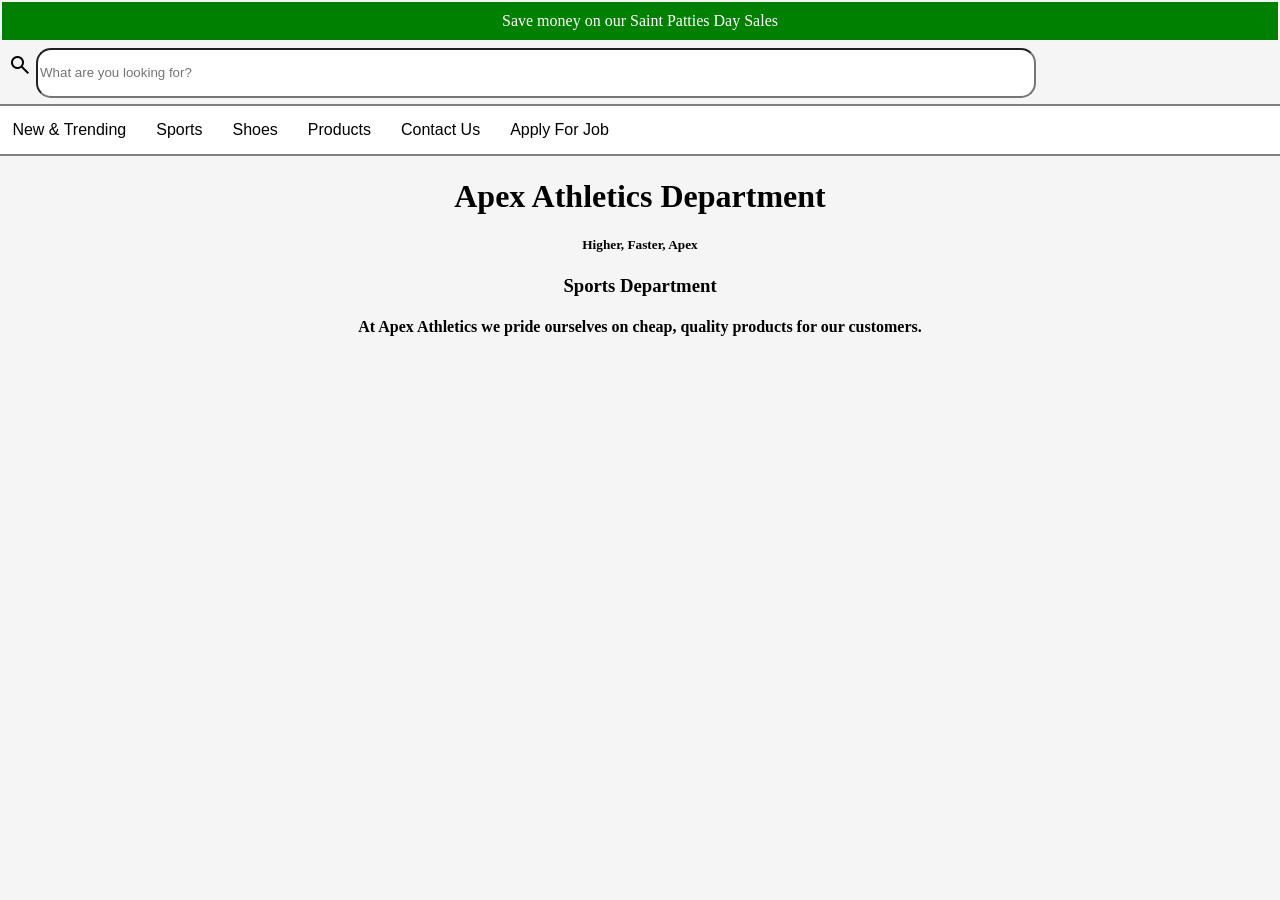
<file: index.html>
<!DOCTYPE html>
<html lang="en">
    <head>
        <meta charset="UTF-8">
        <meta name="viewport" content="width=device-width,initial-scale=1">
        <title>Apex Athletics Store</title>
        <link rel="stylesheet" href="https://fonts.googleapis.com/css2?family=Material+Symbols+Outlined:opsz,wght,FILL,GRAD@24,400,0,0&icon_names=search" />
        <link rel="icon" href="Lofo..png">
        <link rel="stylesheet" href="style.css">
    </head>
    <body style="background-color: whitesmoke;">
        <nav class="nav">
            <ul>
                <li><a href=""> Save money on our Saint Patties Day Sales</a></li>
            </ul>
        </nav>
        <form>
            <div class="search">
                <span class="search-icon material-symbols-outlined">search</span>
                <input class="search-input" type="search" placeholder="What are you looking for?"></div>
        </form>
        <nav class="navbar">
            <ul>
                <li><a href="index.html">New & Trending</a></li>
                <li><a href="https://3ref252.live.codepad.app/">Sports</a></li>
                <li><a href="Shoes.html">Shoes</a></li>
                <li><a href="Products.html">Products</a></li>
                <li><a href="">Contact Us</a></li>
                <li><a href="https://form.typeform.com/to/LQZNQ7ey">Apply For Job</a></li>
            </ul>
         </nav>
        <h1>Apex Athletics Department</h1> 
    <h5>Higher, Faster, Apex</h5>
    <style>
     h5{text-align: center;}
    </style>
     <main>
        <h3>Sports Department</h3>
        <h4> At Apex Athletics we pride ourselves on cheap, quality products for our customers. </h4>
        <style>
            h3{
                text-align: center;
            }
            h4{
                font-weight: 600;
                text-align: center;
            }
        </style>
     </main>
    </body>
</html>
</file>
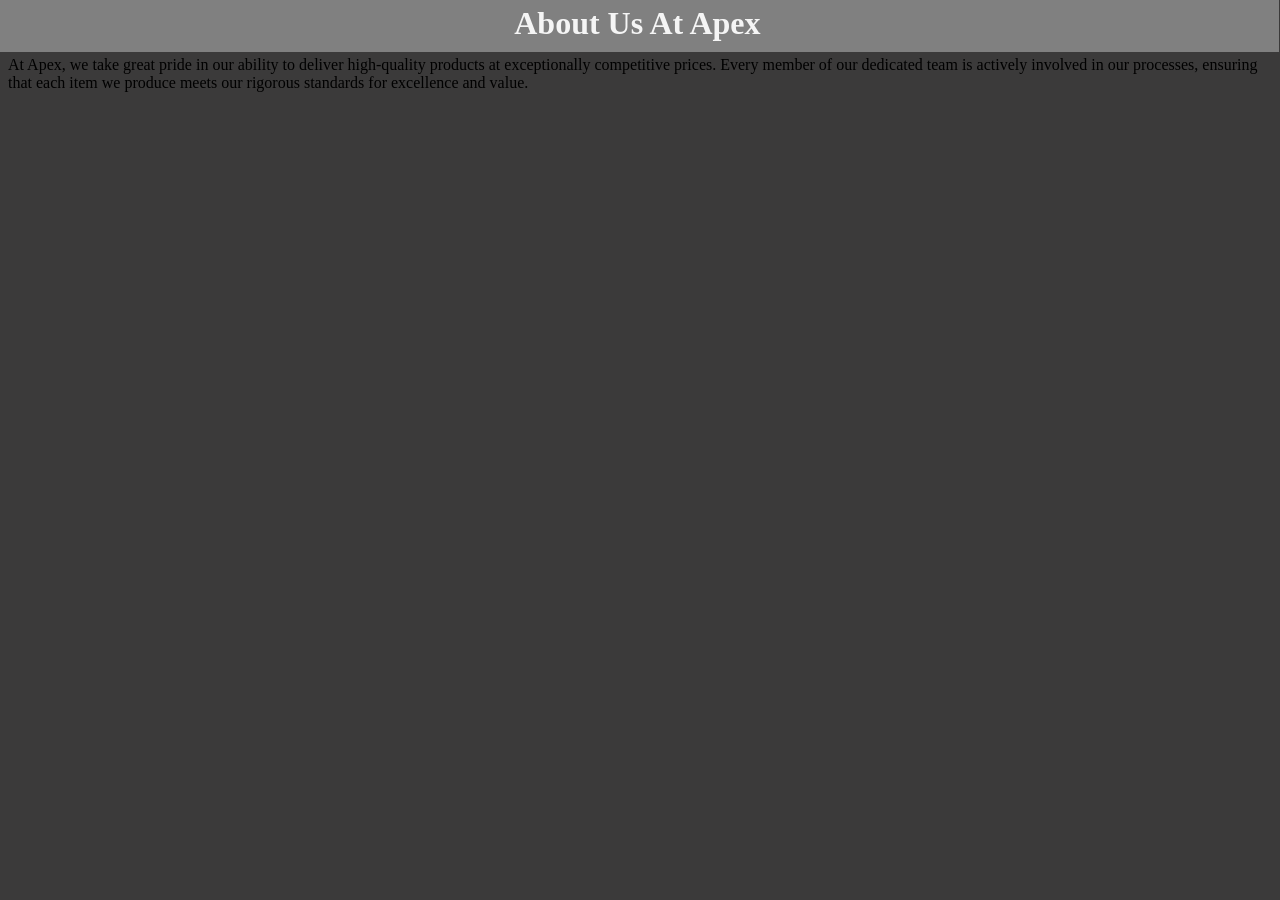
<file: About.html>
<!DOCTYPE html>
<html lang="en">
    <head>
        <meta charset="UTF-8">
        <meta name="viewport" content="width=device-width,initial-scale=1">
        <title>About Us</title>
        <header>
            <h1>About Us At Apex</h1>
        </header>
    </head>
    <body style="background-color: rgb(59, 58, 58);">
        <p>At Apex, we take great pride in our ability to deliver high-quality products at exceptionally competitive prices. Every member of our dedicated team is actively involved in our processes, ensuring that each item we produce meets our rigorous standards for excellence and value.</p>
        <style>h1{
        color:whitesmoke;
        display: block;
        text-align: center;
        background-color: grey;
        top: 0px;
        margin: -1%;
        right: 0px;
        width: 100%;
        padding: 10px;
        text-decoration-thickness: 50px;
        }</style>
    </body>
</html>
</file>
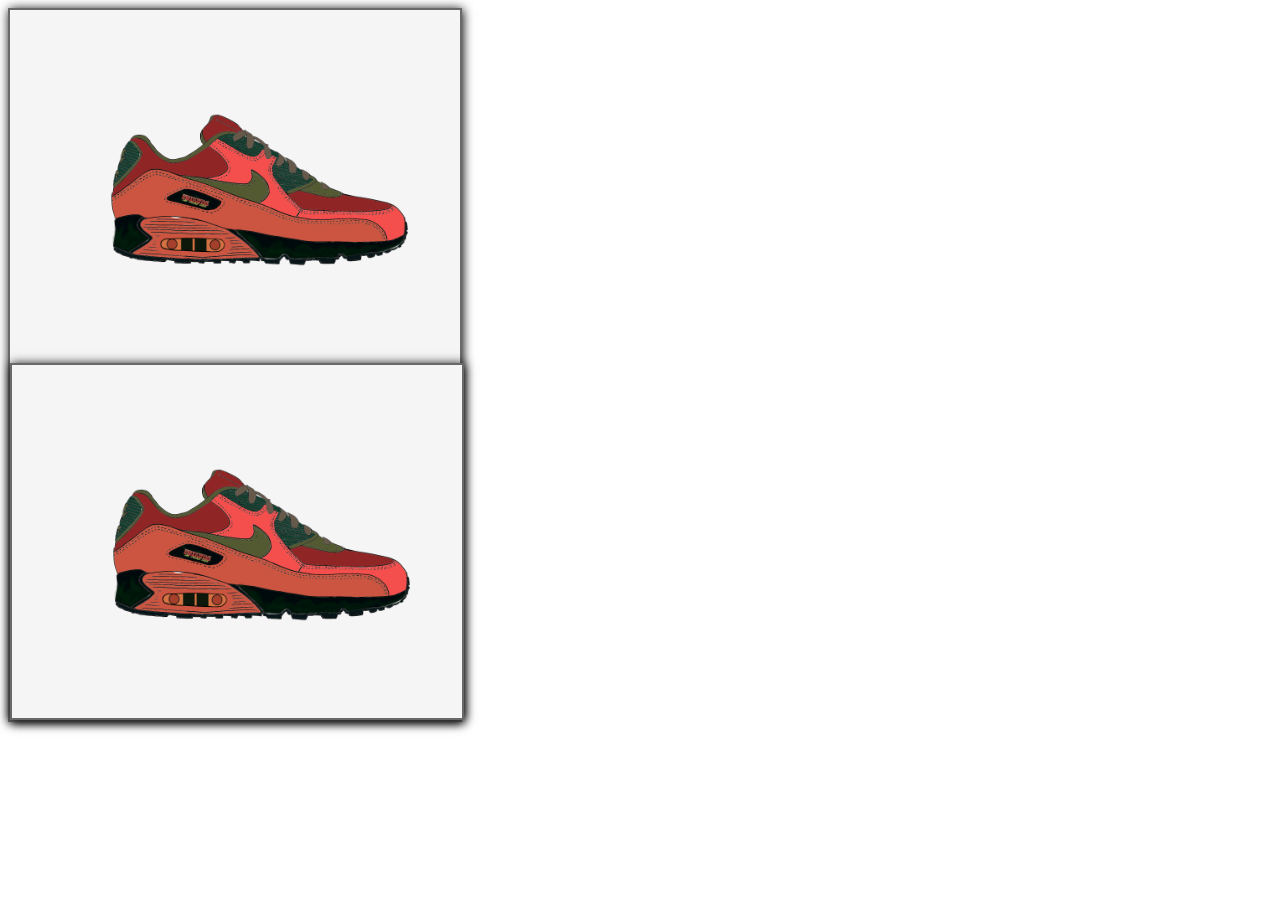
<file: Shoes.html>
<!DOCTYPE html>
<html lang="en">
    <head>
        <meta charset="UTF-8">
        <meta name="viewport" content="width=device-width,initial-scale=1">
        <title>Apex Althletics Store</title>
        <link rel="icon" href="Lofo..png">
        <link rel="stylesheet" href="Shoes.css"
    </head>
    <body>
        <div><img src="FIRLshoes.png" style="width: 500px; height: auto;"><div><img src="FIRLshoes.png" style=" width: 500px; height:auto;"></div>
        </div>
    </body>
</html>
</file>
<file: style.css>
h1{text-align: center;}
.navbar ul{
    list-style-type: none;
    background-color: white;
    padding: 0%;
    margin-left: -1%;
    margin-right: -1%;
    margin-top: 0.5%;
    overflow: hidden;
    border: 2px solid grey;
}
.navbar a{
    font-family: sans-serif;
    color: black;
    text-decoration: none;
    padding: 15px;
    display: block;
    text-align: center;
}
.navbar a:hover{
    text-decoration: underline orange ;
    text-decoration-thickness: 5px;
    
}
.navbar li{
    float: left;
}
nav{
    align-content: top;
    padding: 0%;
    margin-top: 0%;
    border: 0%;
}
.nav ul{
    list-style-type: none;
    background-color: green;
    padding:10px;
    margin:-0.5%;
    text-align: center;
}
.nav a{
    padding: 15px;
    color: white;
    text-decoration: none;
    text-align: center;
}
.nav a:hover{
    text-decoration: underline;
}
.search span{
    margin-top: 20px;
    text-align: center;
}
.search input{
    align-items: center;
    gap: 10px;
    width: 1000px;
    height: 50px;
    border-radius: 15px;
}
.logo h4{
height: 40px;
width: auto;
}
</file>
<file: Shoes.css>
div{
    background-color: whitesmoke;
    border: 2px dimgray solid;
    width: 450px;
    height: auto;
    align-items: center;
    box-shadow: 1px 1px 10px;
}
</file>
